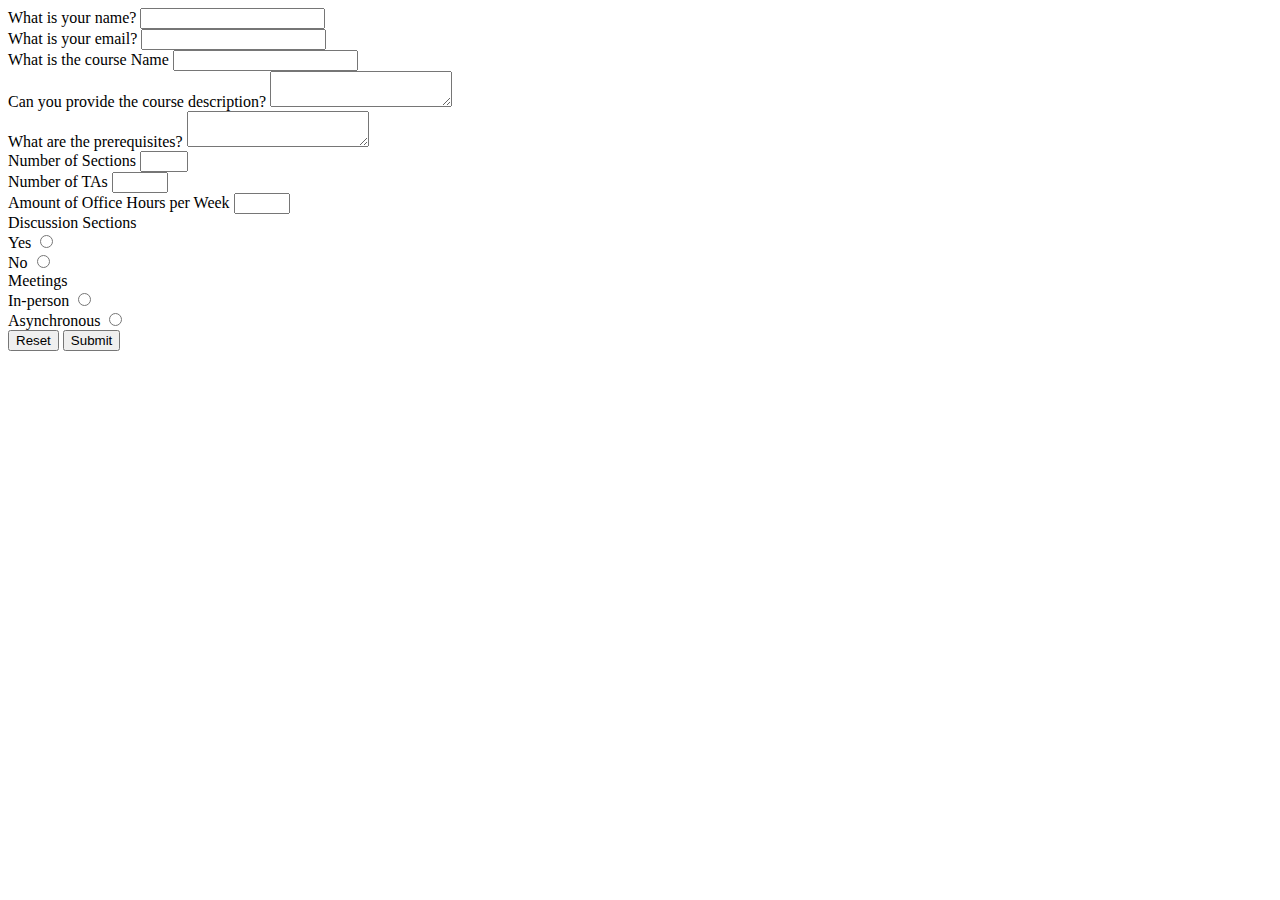
<file: TAapp/view_apps/templates/view_apps/Course_Creation.html>
<!DOCTYPE html>
<html lang="en">
<head>
    <meta charset="UTF-8">
    <meta http-equiv="X-UA-Compatible" content="IE=edge">
    <meta name="viewport" content="width=device-width, initial-scale=1.0">
    <title>Course Creation</title>
</head>
<body>
    <form action="Course_Creation.html" method="GET">
    <div>
        <label for="name">What is your name?</label>
        <input type="text" name="name" id="name" required>
    </div>
    <div>
        <label for="email">What is your email?</label>
        <input type="email" name="email" id="email" required>
    </div>
    <div>
        <label for="course_name">What is the course Name</label>
        <input type="text" name="course_name" id="course_name" required>
    </div>
    <div>
        <label for="course_description">Can you provide the course description?</label>
        <textarea id="course_description" name="course_description" required></textarea>
    </div>
    <div>
        <label for="prerequisites">What are the prerequisites?</label>
        <textarea id="prerequisites" name="prerequisites"></textarea>
    </div>
    <div>
        <label for="sections">Number of Sections</label>
        <input type="number" name="sections" id="sections" min="1" max="5" required>
    </div>
    <div>
        <label for="TAs">Number of TAs</label>
        <input type="number" name="TAs" id="TAs" min="1" max="10" required>
    </div>
    <div>
        <label for="office_hours">Amount of Office Hours per Week</label>
        <input type="number" name="office_hours" id="office_hours" min="2" max="10" required>
    </div>
    <div>
        Discussion Sections
        <div>
            <label for="yes">Yes</label>
            <input type="radio" name="disc" id="yes" value="yes" required>
        </div>
        <div>
            <label for="no">No</label>
            <input type="radio" name="disc" id="no" value="no" required>
        </div>
    </div>
    <div>
        Meetings
        <div>
            <label for="yes">In-person</label>
            <input type="radio" name="disc" id="yes" value="In-person" required>
        </div>
        <div>
            <label for="no">Asynchronous</label>
            <input type="radio" name="disc" id="no" value="Asynchronous" required>
        </div>
    </div>
    <button type="reset">Reset</button>
    <button type="submit">Submit</button>
</body>
</html>
</file>
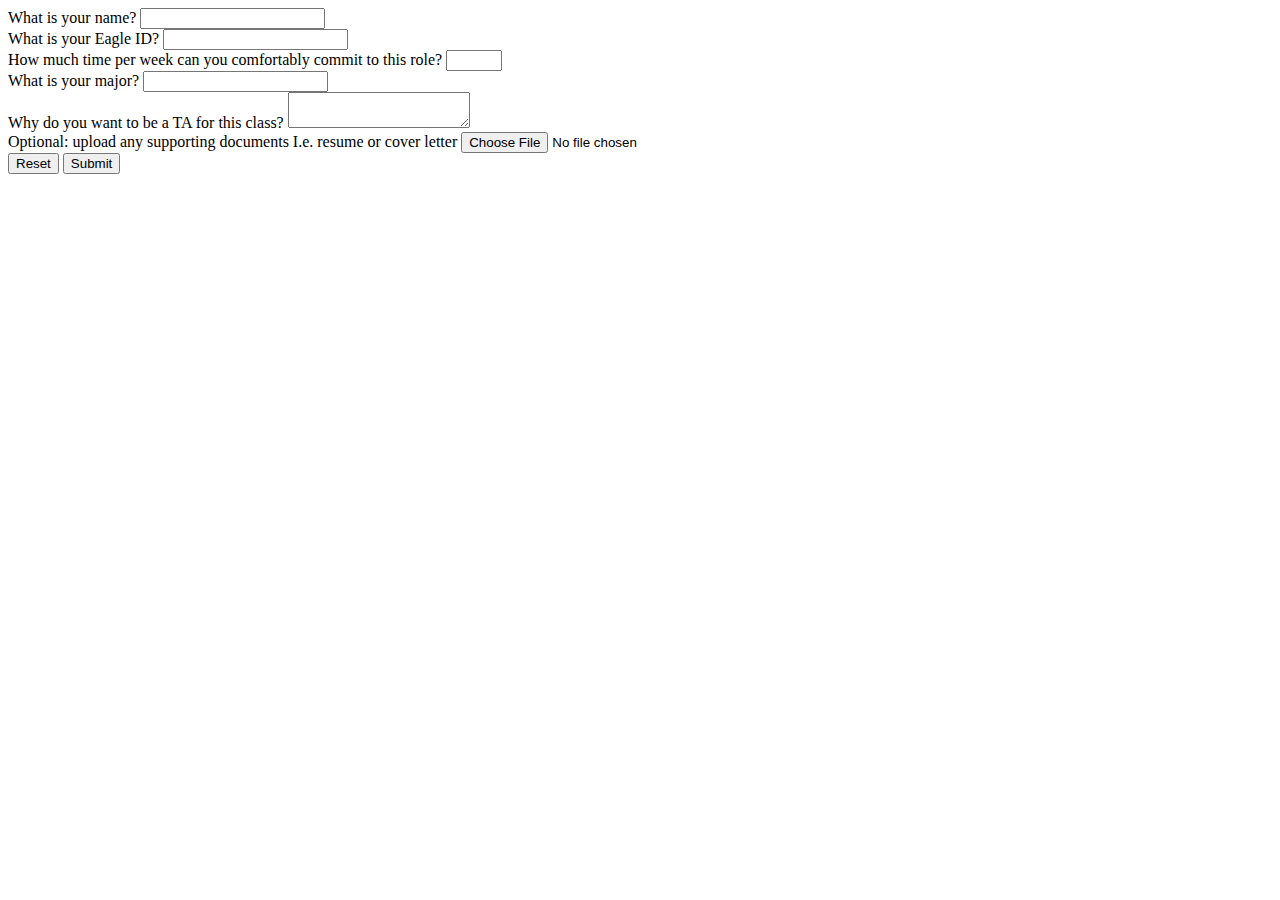
<file: TAapp/view_apps/templates/view_apps/TA_Application.html>
<!DOCTYPE html>
<html lang="en">
<head>
    <meta charset="UTF-8">
    <meta http-equiv="X-UA-Compatible" content="IE=edge">
    <meta name="viewport" content="width=device-width, initial-scale=1.0">
    <title>TA Application</title>
</head>
<body>
    <form action="TA_Application.html" method="GET"></form>
    <div>
        <label for="name">What is your name?</label>
        <input type="text" name="name" id="name" required>
    </div>
    <div>
        <label for="eagleID">What is your Eagle ID?</label>
        <input type="text" name="eagleID" id="eagleID" required>
    </div>
    <div>
        <label for="office_hours">How much time per week can you comfortably commit to this role?</label>
        <input type="number" name="office_hours" id="office_hours" min="2" max="15" required>
    </div>
    <div>
        <label for="major">What is your major?</label>
        <input type="text" name="major" id="major" required>
    </div>
    <div>
        <label for="course_description">Why do you want to be a TA for this class?</label>
        <textarea id="course_description" name="course_description"></textarea>
    </div>
    <div>
        <label for="file">Optional: upload any supporting documents I.e. resume or cover letter</label>
        <input id="file" type="file" name="file">
    </div>
    <button type="reset">Reset</button>
    <button type="submit">Submit</button>
</body>
</html>
</file>
